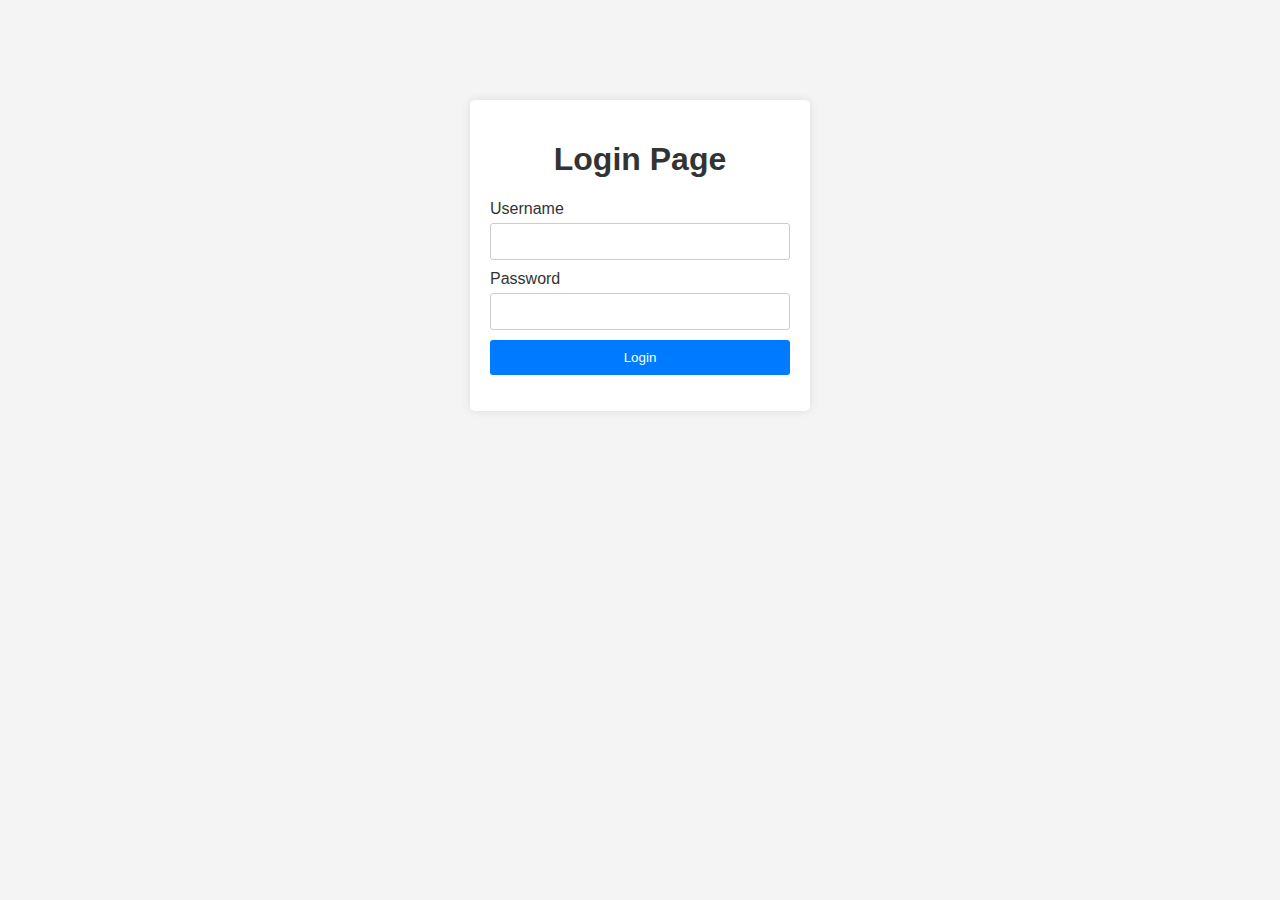
<file: Java Assignment/index.html>
<html>

<head>
    <title> Login Page</title>
    <link rel="stylesheet" href="./index.css">
</head>

<body>
    <div class="main">
        <h1>Login Page</h1>
        <form class="my-form" onsubmit="student_details">
            <label>Username </label>
            <input type="email" name="email">
            <br>
            <label>Password </label>
            <input type="password" name="password">
            <br>
            <input type="submit" value="Login">
        </form>
    </div>


</body>
<script src="./index.js"></script>

</html>
</file>
<file: Java Assignment/index.css>
body {
    font-family: Arial, sans-serif;
    background-color: #f4f4f4;
}

.main {
    background-color: #fff;
    width: 300px;
    margin: 100px auto;
    padding: 20px;
    border-radius: 5px;
    box-shadow: 0px 0px 10px rgba(0, 0, 0, 0.1);
}

h1 {
    text-align: center;
    color: #333;
}

.my-form {
    margin-top: 20px;
}

label {
    display: block;
    margin-bottom: 5px;
    color: #333;
}

input[type="email"],
input[type="password"] {
    width: 100%;
    padding: 10px;
    margin-bottom: 10px;
    border: 1px solid #ccc;
    border-radius: 3px;
}

input[type="submit"] {
    width: 100%;
    padding: 10px;
    background-color: #007bff;
    color: #fff;
    border: none;
    border-radius: 3px;
    cursor: pointer;
}

input[type="submit"]:hover {
    background-color: #0056b3;
}
</file>
